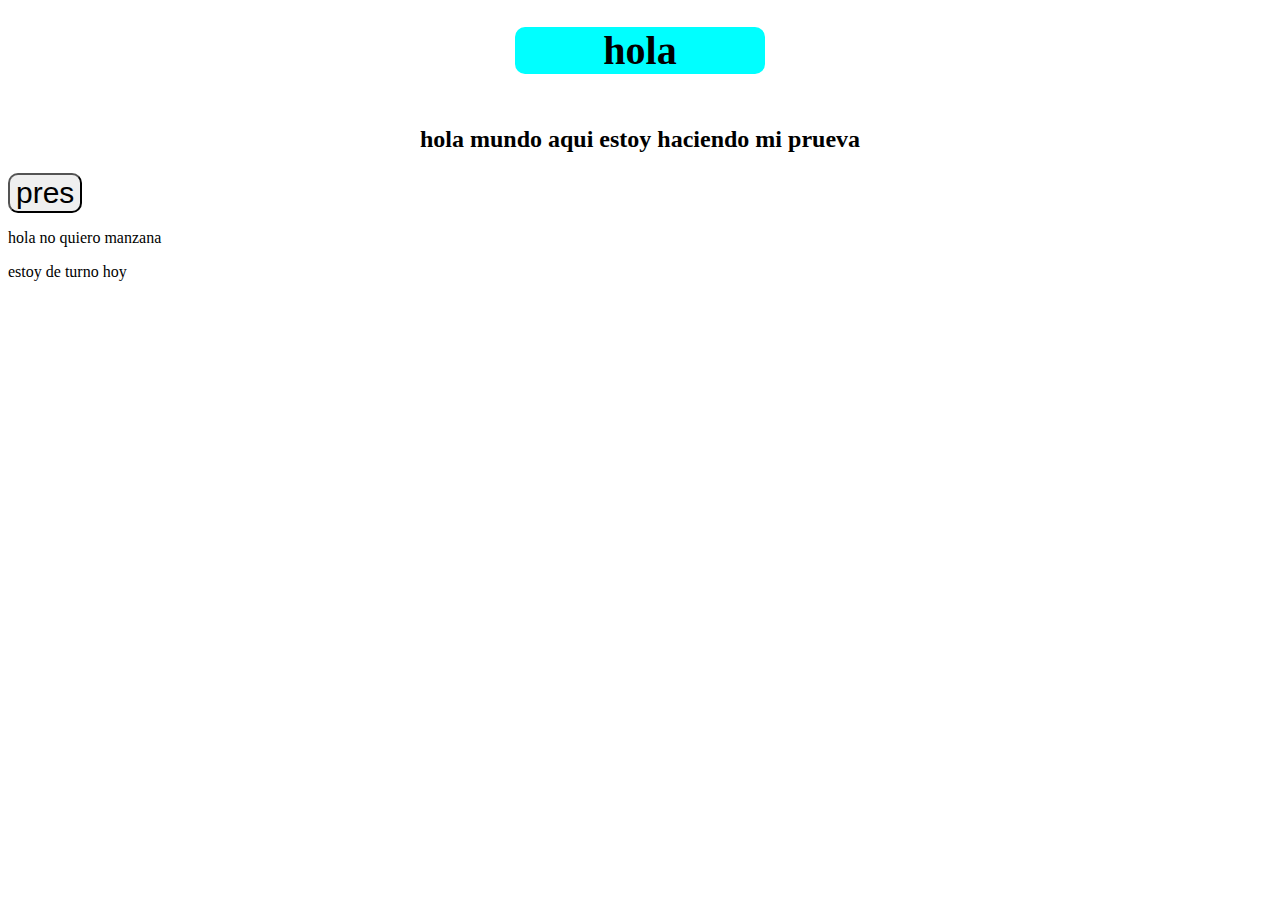
<file: index.html>
<!DOCTYPE html>
<html lang="en">
<head>
    <meta charset="UTF-8">
    <meta http-equiv="X-UA-Compatible" content="IE=edge">
    <meta name="viewport" content="width=device-width, initial-scale=1.0">
    <title>prueva js script</title>
    <link rel="stylesheet" href="documento.css">
</head>
<body>

     <div class="computador"><h1 id="lapiz" class="hoja"> hola</h1> </div>
    <h2 id="titulo" class="mi-h1">hola mundo aqui estoy haciendo mi prueva</h2>
    <button id="boton">pres</button>
    <p>hola no quiero manzana </p>
    <p>estoy de turno hoy</p>


    <script src="celular.js"></script>
</body>
</html>
</file>
<file: documento.css>
.mi-h1 {
    text-align: center;
    padding-top: 25px;
}
.contenedor {
   text-align: center;
   padding-top: 34px;
}

button{
    font-size: 30px;
    border-radius: 10px;
}

.computador {
    font-size: 20px;
    text-align: center;
    background-color: aqua;
    width: 250px;
    margin-right: auto;
    margin-left: auto;
    border-radius: 10px;
}
</file>
